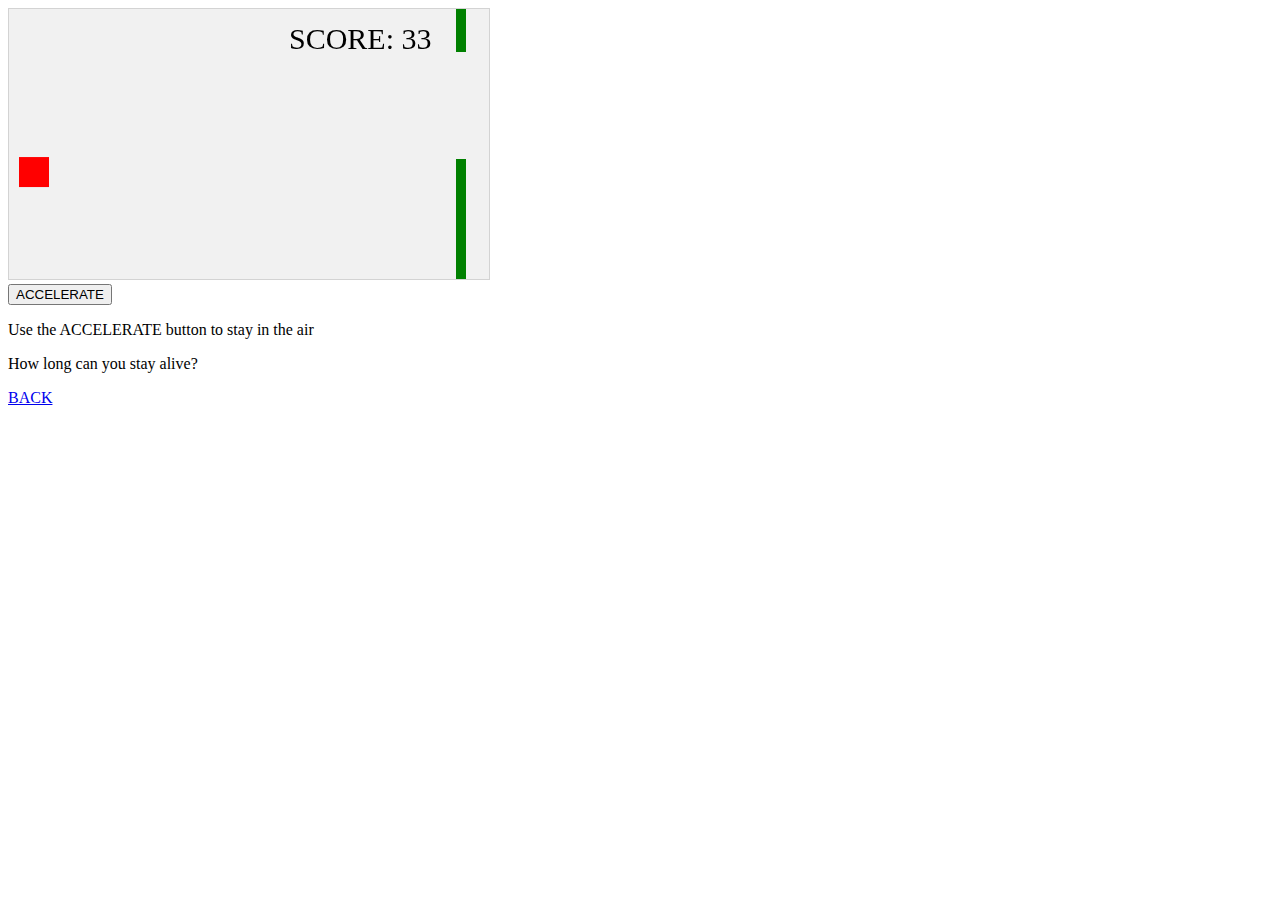
<file: accelerate.html>
<!DOCTYPE html>
<html>
<head>
<meta name="viewport" content="width=device-width, initial-scale=1.0"/>
<style>
canvas {
    border:1px solid #d3d3d3;
    background-color: #f1f1f1;
}
</style>
</head>
<body onload="startGame()">
<script>

var myGamePiece;
var myObstacles = [];
var myScore;

function startGame() {
    myGamePiece = new component(30, 30, "red", 10, 120);
    myGamePiece.gravity = 0.05;
    myScore = new component("30px", "Consolas", "black", 280, 40, "text");
    myGameArea.start();
}

var myGameArea = {
    canvas : document.createElement("canvas"),
    start : function() {
        this.canvas.width = 480;
        this.canvas.height = 270;
        this.context = this.canvas.getContext("2d");
        document.body.insertBefore(this.canvas, document.body.childNodes[0]);
        this.frameNo = 0;
        this.interval = setInterval(updateGameArea, 20);
        },
    clear : function() {
        this.context.clearRect(0, 0, this.canvas.width, this.canvas.height);
    }
}

function component(width, height, color, x, y, type) {
    this.type = type;
    this.score = 0;
    this.width = width;
    this.height = height;
    this.speedX = 0;
    this.speedY = 0;    
    this.x = x;
    this.y = y;
    this.gravity = 0;
    this.gravitySpeed = 0;
    this.update = function() {
        ctx = myGameArea.context;
        if (this.type == "text") {
            ctx.font = this.width + " " + this.height;
            ctx.fillStyle = color;
            ctx.fillText(this.text, this.x, this.y);
        } else {
            ctx.fillStyle = color;
            ctx.fillRect(this.x, this.y, this.width, this.height);
        }
    }
    this.newPos = function() {
        this.gravitySpeed += this.gravity;
        this.x += this.speedX;
        this.y += this.speedY + this.gravitySpeed;
        this.hitBottom();
    }
    this.hitBottom = function() {
        var rockbottom = myGameArea.canvas.height - this.height;
        if (this.y > rockbottom) {
            this.y = rockbottom;
            this.gravitySpeed = 0;
        }
    }
    this.crashWith = function(otherobj) {
        var myleft = this.x;
        var myright = this.x + (this.width);
        var mytop = this.y;
        var mybottom = this.y + (this.height);
        var otherleft = otherobj.x;
        var otherright = otherobj.x + (otherobj.width);
        var othertop = otherobj.y;
        var otherbottom = otherobj.y + (otherobj.height);
        var crash = true;
        if ((mybottom < othertop) || (mytop > otherbottom) || (myright < otherleft) || (myleft > otherright)) {
            crash = false;
        }
        return crash;
    }
}

function updateGameArea() {
    var x, height, gap, minHeight, maxHeight, minGap, maxGap;
    for (i = 0; i < myObstacles.length; i += 1) {
        if (myGamePiece.crashWith(myObstacles[i])) {
            return;
        } 
    }
    myGameArea.clear();
    myGameArea.frameNo += 1;
    if (myGameArea.frameNo == 1 || everyinterval(150)) {
        x = myGameArea.canvas.width;
        minHeight = 20;
        maxHeight = 200;
        height = Math.floor(Math.random()*(maxHeight-minHeight+1)+minHeight);
        minGap = 50;
        maxGap = 200;
        gap = Math.floor(Math.random()*(maxGap-minGap+1)+minGap);
        myObstacles.push(new component(10, height, "green", x, 0));
        myObstacles.push(new component(10, x - height - gap, "green", x, height + gap));
    }
    for (i = 0; i < myObstacles.length; i += 1) {
        myObstacles[i].x += -1;
        myObstacles[i].update();
    }
    myScore.text="SCORE: " + myGameArea.frameNo;
    myScore.update();
    myGamePiece.newPos();
    myGamePiece.update();
}

function everyinterval(n) {
    if ((myGameArea.frameNo / n) % 1 == 0) {return true;}
    return false;
}

function accelerate(n) {
    myGamePiece.gravity = n;
}
</script>
<br>
<button onmousedown="accelerate(-0.2)" onmouseup="accelerate(0.05)">ACCELERATE</button>
<p>Use the ACCELERATE button to stay in the air</p>
<p>How long can you stay alive?</p>


<div class="bgimg w3-display-container w3-animate-opacity w3-text-white">
  <div class="w3-display-topleft w3-padding-large w3-xlarge">
	<a href="file:///F:/HackVSIT/main.html" target="_blank">BACK</a> 
  </div>
</body>
</html>
</file>
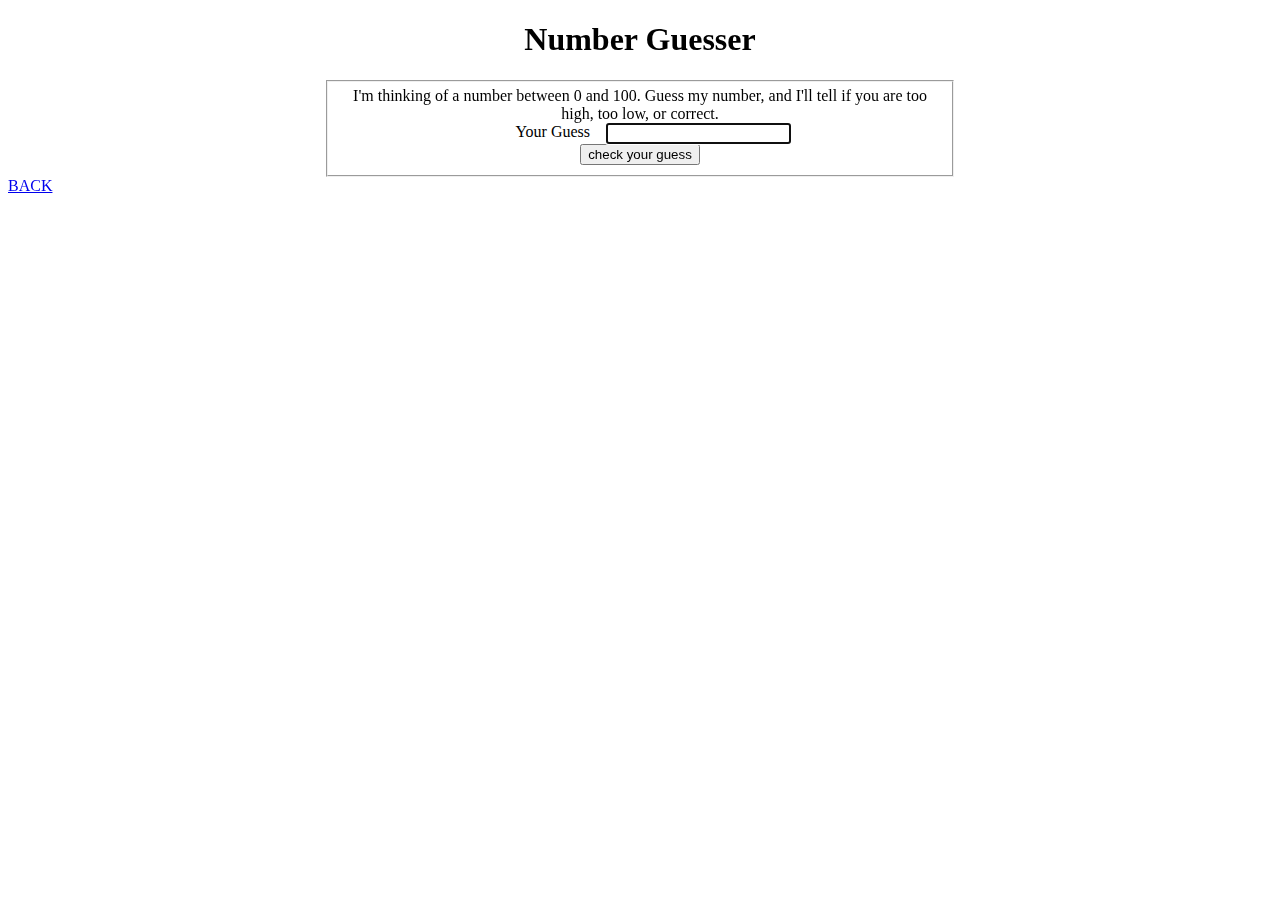
<file: numGuess.html>
<!DOCTYPE HTML>
<html lang="en-US">
<head>
  <meta charset="UTF-8">
  <title>Number Guesser</title>
  <link rel = "stylesheet"
        type = "text/css"
        href = "numGuess.css" />
  <script type = "text/javascript"
          src = "numGuess.js"></script>
</head>

<body onload = "init()">
  <h1>Number Guesser</h1>
  <form>
    <fieldset>
      <div id = "output">
        I'm thinking of a number between 0 and 100.
        Guess my number, and I'll tell if you are
        too high, too low, or correct.
      </div>
      <label for = "">Your Guess</label>
      <input type = "text"
             id = "txtGuess">
      <button type = "button"
              onclick = "checkGuess()">
        check your guess
      </button>
      
      <button type = "button"
              id = "again"
              onclick = "init()">
        try again
      </reset>
    </fieldset>
  </form>
  
  
<div class="bgimg w3-display-container w3-animate-opacity w3-text-white">
  <div class="w3-display-topleft w3-padding-large w3-xlarge">
	<a href="file:///F:/HackVSIT/main.html" target="_blank">BACK</a> 
  </div>
</body>
</html>
</file>
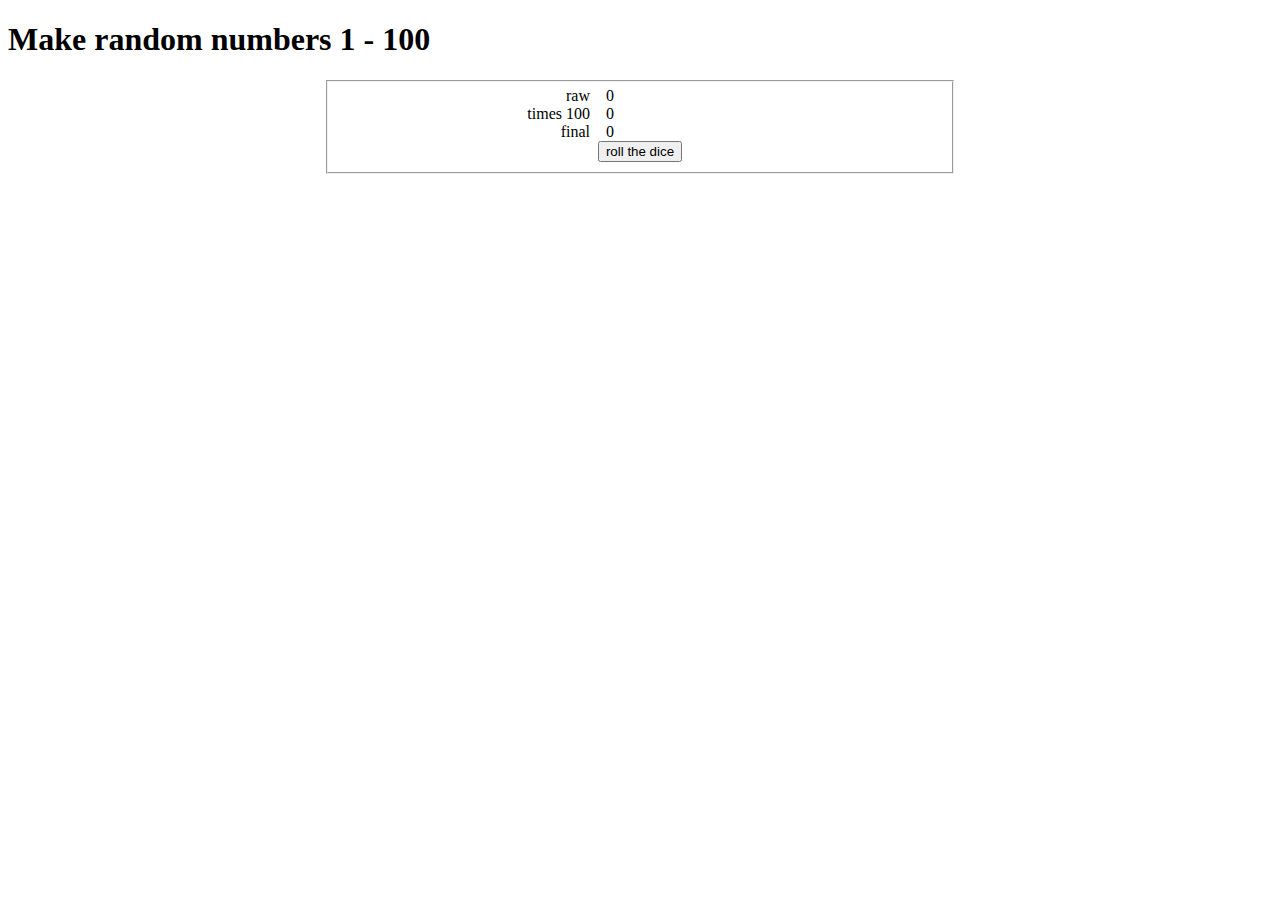
<file: rand100.html>
<!DOCTYPE HTML>
<html lang="en-US">
<head>
    <meta charset="UTF-8">
    <title>rand100.html</title>
    <style type = "text/css">
    fieldset {
        width: 600px;
        margin-right: auto;
        margin-left: auto;
    }
    label {
        float: left;
        width: 250px;
        text-align: right;
        margin-right: 1em;
        clear: left;
    }
    span {
        float: left;
    }
    button {
        display: block;
        clear: both;
        margin: auto;
    }
    </style>
    <script type = "text/javascript">
    function roll(){
        //create variables for form elements
        var spnRaw = document.getElementById("spnRaw");
        var spn100 = document.getElementById("spn100");
        var spnFinal = document.getElementById("spnFinal");
        
        //get random number
        var raw = Math.random();
        spnRaw.innerHTML = raw;
        
        //multiply by 100
        var times100 = raw * 100;
        spn100.innerHTML = times100;
        
        //get the ceiling
        var final = Math.ceil(times100);
        spnFinal.innerHTML = final;
    } // end roll
    </script>
</head>
<body>
    <h1>Make random numbers 1 - 100</h1>
    <form>
        <fieldset>
            <label>raw</label>
            <span id = "spnRaw">0</span>
            <label>times 100</label>
            <span id = "spn100">0</span>
            <label>final</label>
            <span id = "spnFinal">0</span>
            <button type = "button"
                    onclick = "roll()">
                roll the dice
            </button>
        </fieldset>
    </form>
</body>
</html>
</file>
<file: numGuess.css>
h1 {
    text-align: center;
}

fieldset {
    width: 600px;
    margin-left: auto;
    margin-right: auto;
}

#output {
    text-align: center;
}

label {
    float: left;
    width: 250px;
    clear: left;
    text-align: right;
    padding-right: 1em;
}

input {
    float: left;
}

button {
    display: block;
    clear: both;
    margin-left: auto;
    margin-right: auto;
}
</file>
